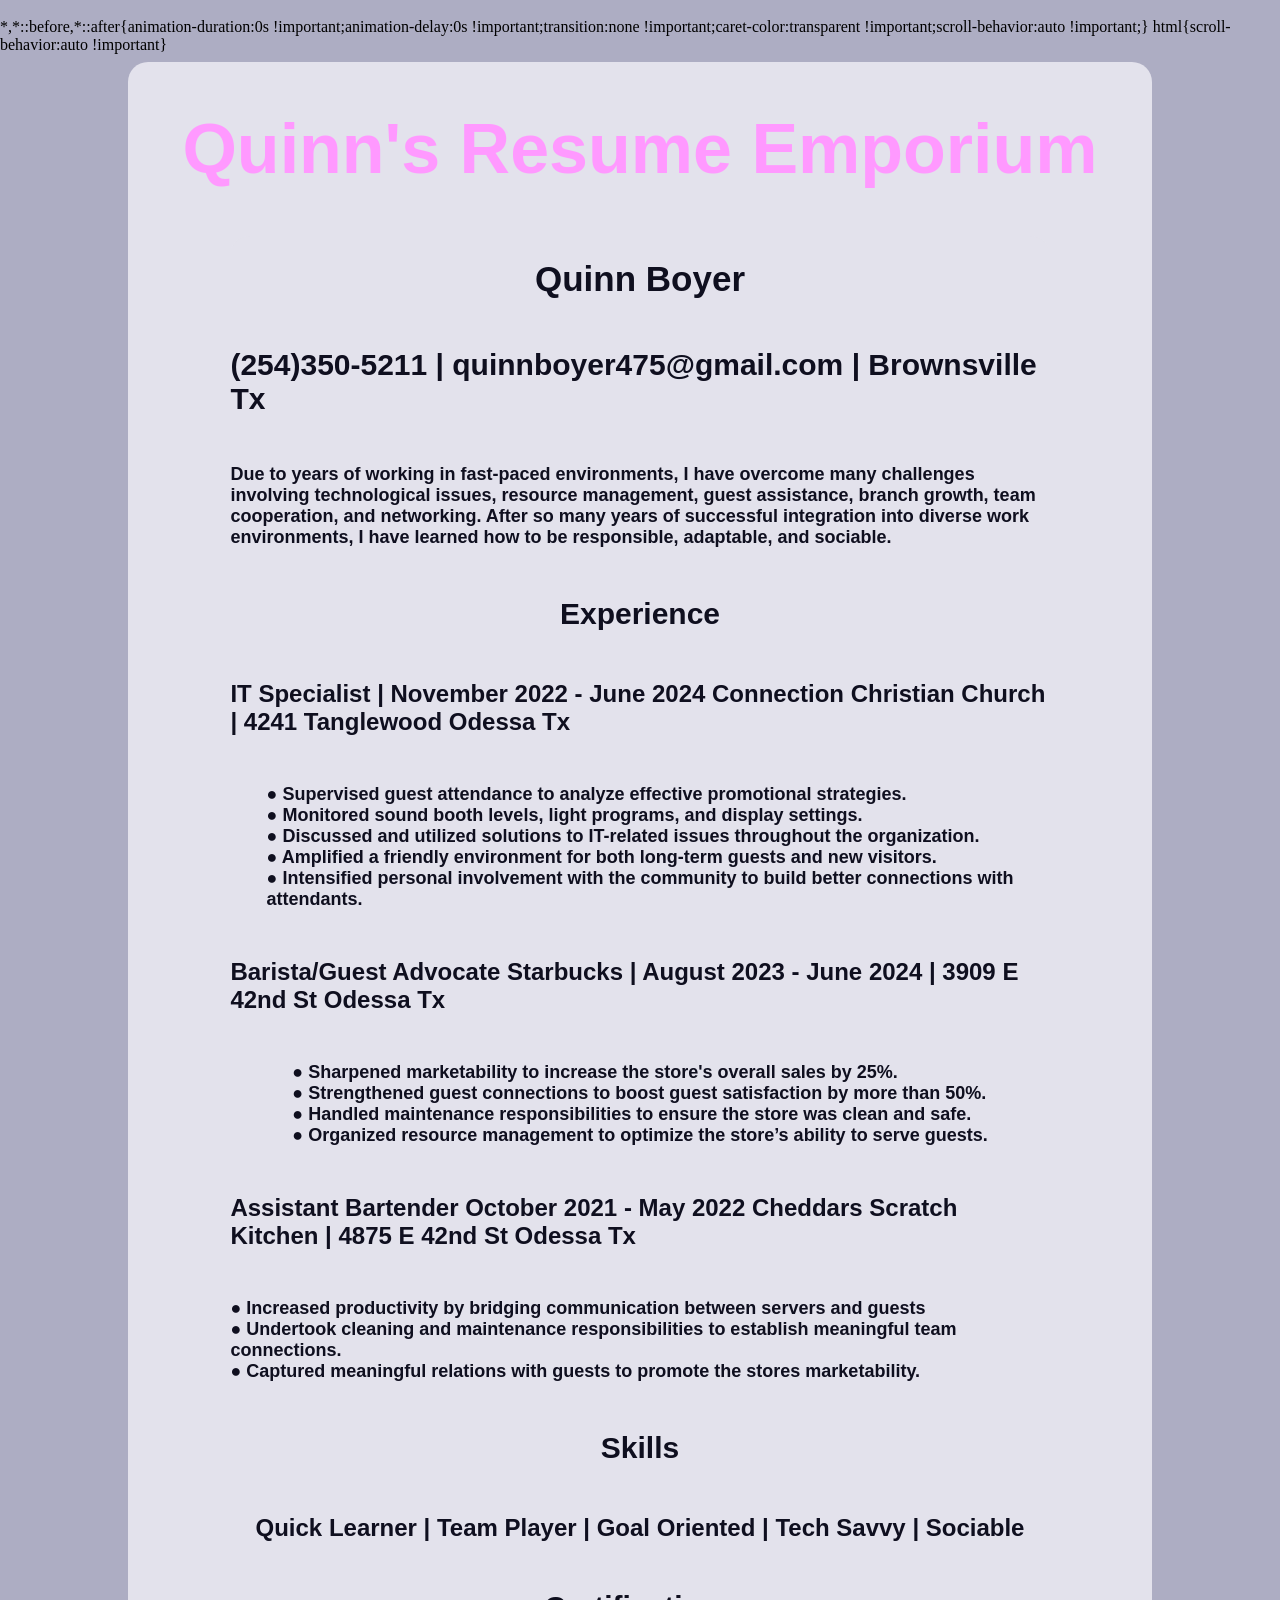
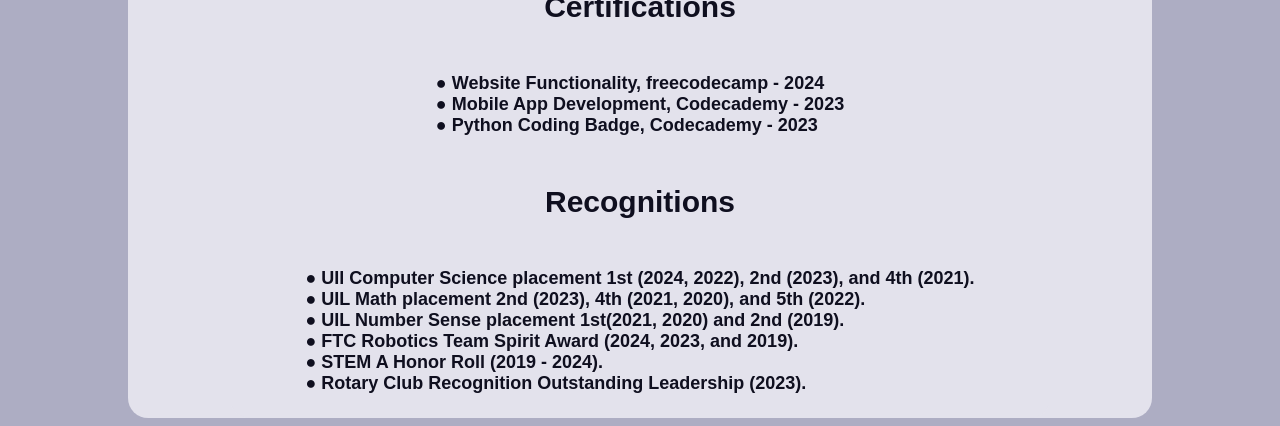
<file: index.html>
<!DOCTYPE html>
<html lang="en">
<head>
    <meta charset="UTF-8">
    <meta name="viewport" content="width=device-width, initial-scale=1.0">
    <link rel="stylesheet" href="style.css">
    <title class="invisible">Quinn's Resume Emporium</title>
</head>
<div id="mainContainer">
    <h1 class="title">Quinn's Resume Emporium</h1>
    <div id="subContainer">
        <body>
            <h1>Quinn Boyer</h1>
            <h2>(254)350-5211 | quinnboyer475@gmail.com | Brownsville Tx</h2>
            <h4>Due to years of working in fast-paced environments, I have overcome many challenges involving
technological issues, resource management, guest assistance, branch growth, team cooperation, and
networking. After so many years of successful integration into diverse work environments, I have learned
how to be responsible, adaptable, and sociable.</h4>
            <h2>Experience</h2>
            <h3>IT Specialist | November 2022 - June 2024
Connection Christian Church | 4241 Tanglewood Odessa Tx</h3>
            <h4>● Supervised guest attendance to analyze effective promotional strategies.<br>
● Monitored sound booth levels, light programs, and display settings.<br>
● Discussed and utilized solutions to IT-related issues throughout the organization.<br>
● Amplified a friendly environment for both long-term guests and new visitors.<br>
● Intensified personal involvement with the community to build better connections with<br>
attendants.</h4>
            <h3>Barista/Guest Advocate Starbucks | August 2023 - June 2024 | 3909 E 42nd St Odessa Tx</h3>
            <h4>● Sharpened marketability to increase the store's overall sales by 25%.<br>
● Strengthened guest connections to boost guest satisfaction by more than 50%.<br>
● Handled maintenance responsibilities to ensure the store was clean and safe.<br>
● Organized resource management to optimize the store’s ability to serve guests.</h4>
            <h3>Assistant Bartender October 2021 - May 2022
Cheddars Scratch Kitchen | 4875 E 42nd St Odessa Tx</h3>
            <h4>● Increased productivity by bridging communication between servers and guests<br>
● Undertook cleaning and maintenance responsibilities to establish meaningful team connections.<br>
● Captured meaningful relations with guests to promote the stores marketability.</h4>
            <h2>Skills</h2>
            <h3>Quick Learner | Team Player | Goal Oriented | Tech Savvy | Sociable</h3>
            <h2>Certifications</h2>
            <h4>● Website Functionality, freecodecamp - 2024<br>
● Mobile App Development, Codecademy - 2023<br>
● Python Coding Badge, Codecademy - 2023</h4>
            <h2>Recognitions</h2>
            <h4>● UIl Computer Science placement 1st (2024, 2022), 2nd (2023), and 4th (2021).<br>
● UIL Math placement 2nd (2023), 4th (2021, 2020), and 5th (2022).<br>
● UIL Number Sense placement 1st(2021, 2020) and 2nd (2019).<br>
● FTC Robotics Team Spirit Award (2024, 2023, and 2019).<br>
● STEM A Honor Roll (2019 - 2024).<br>
● Rotary Club Recognition Outstanding Leadership (2023).</h4>
        </body>
    </div>
</div>
</html>
</file>
<file: style.css>
*{
    background-color: #adadc3;
    display: flex; 
    flex-direction: column;
    align-items: center;
    justify-content: center;
    width: 100%;

}

.invisible{
    opacity: 0;
}

#mainContainer{
    display: flex; 
    flex-direction: column;
    align-items: center;
    justify-content: center;
    background-color: #e3e2ec;
    width: 80%;
    height: 90%;
    border-radius: 20px;
}

#subContainer{
    display: flex; 
    flex-direction: column;
    align-items: center;
    justify-content: center;
    width: 80%;
    height: 90%;
    border-radius: 20px;
    background-color: #e3e2ec;
}
.title {
    font-weight: 800px;
    font-size: 70px;
    font-family: 'Segoe UI', Tahoma, Geneva, Verdana, sans-serif;
    color: #ff99ff;
    background-color: #e3e2ec;
}

h1 {
    background-color: #e3e2ec;
    font-size: 35px;
    font-family: 'Segoe UI', Tahoma, Geneva, Verdana, sans-serif;
    color: #0f0f1f;
}

h2 {
    background-color: #e3e2ec;
    font-size: 30px;
    font-family: 'Segoe UI', Tahoma, Geneva, Verdana, sans-serif;
    color: #0f0f1f;
}

h3 {
    background-color: #e3e2ec;
    font-size: 24px;
    font-weight: 6px;
    font-family:'Franklin Gothic Medium', 'Arial Narrow', Arial, sans-serif;
    color: #0f0f1f;
}

h4 {
    background-color: #e3e2ec;
    font-size: 18px;
    font-weight: 3px;
    font-family:'Franklin Gothic Medium', 'Arial Narrow', Arial, sans-serif;
    color: #0f0f1f;
}
</file>
